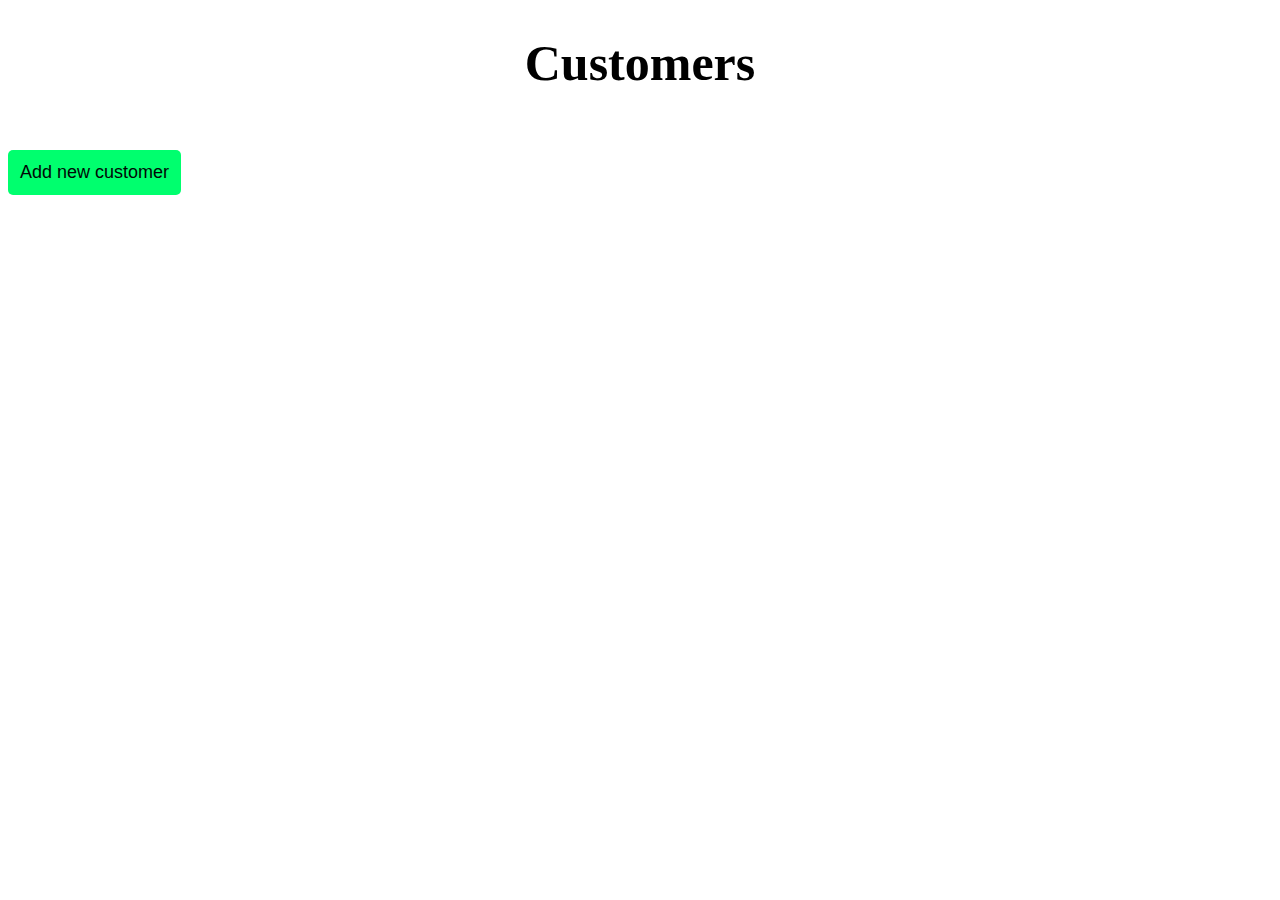
<file: index.html>
<!DOCTYPE html>
<html lang="en">
<head>
    <meta charset="UTF-8">
    <meta http-equiv="X-UA-Compatible" content="IE=edge">
    <meta name="viewport" content="width=device-width, initial-scale=1.0">
    <title>Document</title>
    <link rel="stylesheet" href="style.css">
</head>
<body>
    <div>
        <h1 class="title">Customers</h1>
    </div>
    <a href="/add-user.html"><button class=" add">Add new customer</button></a>
    <div id="users">


    </div>
    <script src="/index.js">  </script>
    
</body>
</html>
</file>
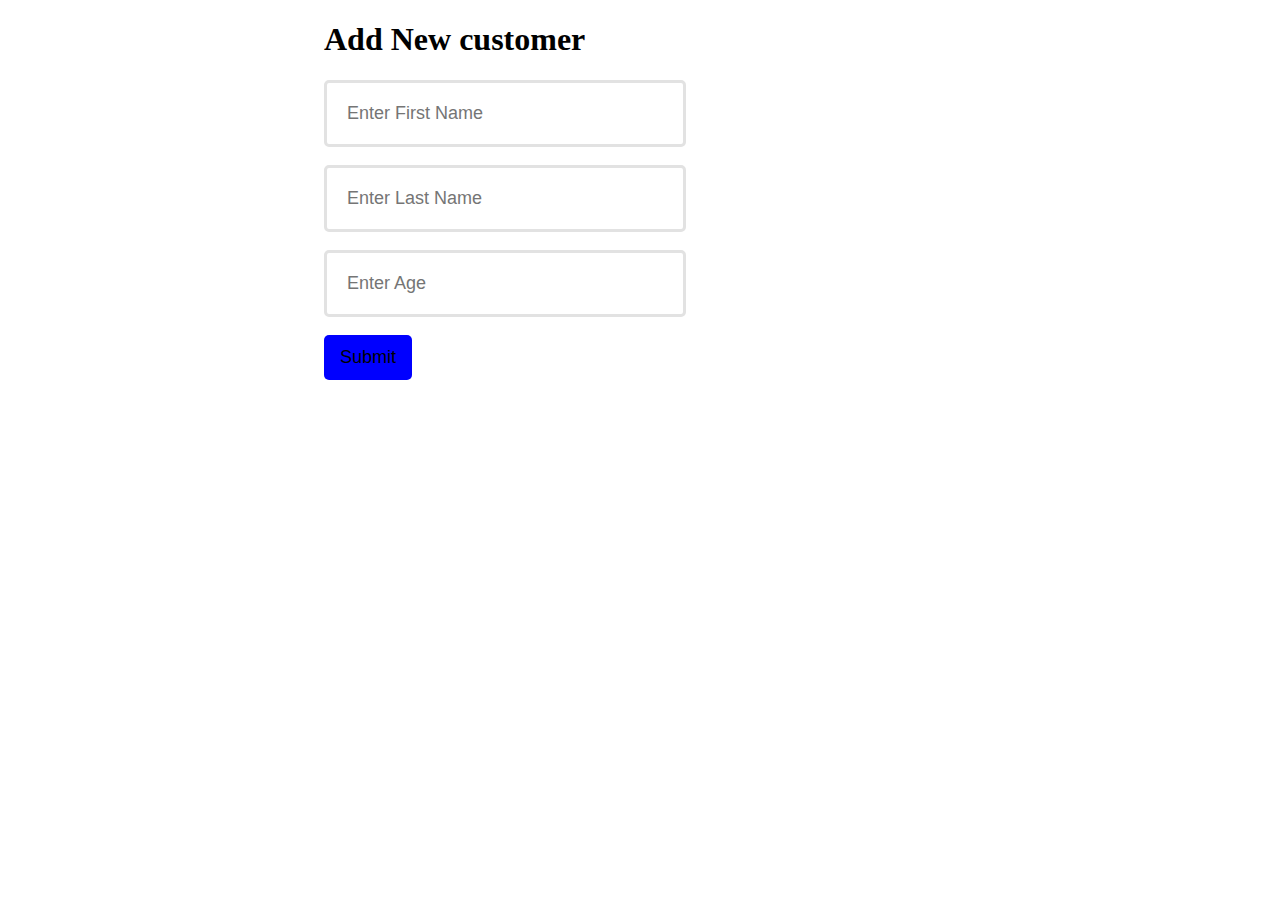
<file: add-user.html>
<!DOCTYPE html>
<html lang="en">
<head>
    <meta charset="UTF-8">
    <meta http-equiv="X-UA-Compatible" content="IE=edge">
    <meta name="viewport" content="width=device-width, initial-scale=1.0">
    <title>Document</title>
    <link rel="stylesheet" href="/add-user.css">
</head>
<body>
    <form class="form" id="add-user" >
        <h1>Add New customer</h1>
        
        <input type="text" placeholder="Enter First Name"  id="first-name">
        <br>
        <br>
        
        <input type="text" placeholder="Enter Last Name" id="last-name">
        <br>
        <br>
       
        <input type="Number" placeholder="Enter Age" id="age" >
        <br>
        <br>

        <button type="submit">Submit</button>
        



    </form>
    <p id="success"></p>
    <script src="/add-user.js"></script>

</body>
</html>
</file>
<file: style.css>
#users{
    display: flex;
    flex-wrap: wrap;
    justify-content: space-between;
}
.person{
  border: green solid;
    border-color:green;
    margin-bottom: 2%;
    border-radius: 5px;
    margin-left: 6px;
    text-align: center;
}
.title{
  text-align: center;
  font-size: 50px;
}
.add{
  margin: 2% 0;
  padding: 12px 12px;
  border: none;
  border-radius: 5px;
  font-size: 18px;
  background-color:rgb(0, 255, 110) ;
  color: rgb(1, 9, 6);
  cursor: pointer;

}
</file>
<file: add-user.css>
.form{
    margin:0 auto;
    width: 50%;
    text-align: left;
    /* border: solid black; */
  
}
.form > input{
    padding: 20px 20px;
    width: 50%;
    border-radius: 5px;
    outline: none;
    border: solid #e2e2e2;
    font-size: 18px;
}
.form > button{
    border: none;
    border-radius: 5px;
    padding: 12px 16px;
    background-color: blue;
    outline: none;
    font-size: 18px;
    

}
</file>
